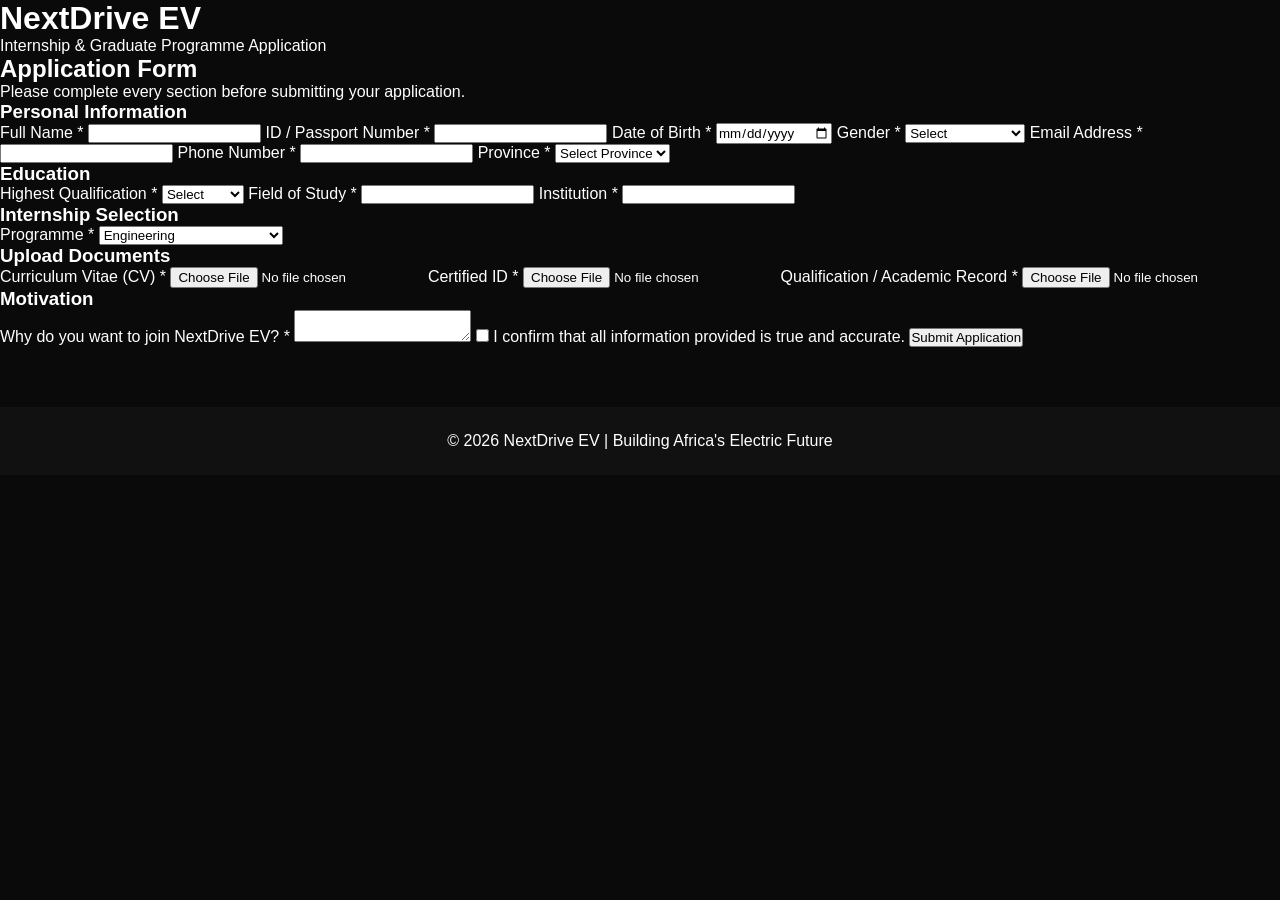
<file: apply.html>
<!DOCTYPE html>
<html lang="en">
<head>
<meta charset="UTF-8">
<meta name="viewport" content="width=device-width, initial-scale=1.0">
<title>Apply | NextDrive EV Careers</title>

<link rel="stylesheet" href="style.css">

</head>

<body>

<header>

<h1>NextDrive EV</h1>

<p>Internship & Graduate Programme Application</p>

</header>

<div class="application-form">

<h2>Application Form</h2>

<p>Please complete every section before submitting your application.</p>

<form>

<h3>Personal Information</h3>

<label>Full Name *</label>
<input type="text" required>

<label>ID / Passport Number *</label>
<input type="text" required>

<label>Date of Birth *</label>
<input type="date" required>

<label>Gender *</label>
<select required>
<option value="">Select</option>
<option>Male</option>
<option>Female</option>
<option>Prefer not to say</option>
</select>

<label>Email Address *</label>
<input type="email" required>

<label>Phone Number *</label>
<input type="tel" required>

<label>Province *</label>
<select required>
<option value="">Select Province</option>
<option>Gauteng</option>
<option>Limpopo</option>
<option>Mpumalanga</option>
<option>North West</option>
<option>Free State</option>
<option>KwaZulu-Natal</option>
<option>Western Cape</option>
<option>Eastern Cape</option>
<option>Northern Cape</option>
</select>

<h3>Education</h3>

<label>Highest Qualification *</label>
<select required>
<option value="">Select</option>
<option>Matric</option>
<option>Certificate</option>
<option>Diploma</option>
<option>Degree</option>
<option>Honours</option>
<option>Masters</option>
</select>

<label>Field of Study *</label>
<input type="text" required>

<label>Institution *</label>
<input type="text" required>

<h3>Internship Selection</h3>

<label>Programme *</label>
<select required>

<option>Engineering</option>

<option>Information Technology</option>

<option>Marketing</option>

<option>Business Administration</option>

<option>Finance</option>

<option>Supply Chain & Logistics</option>

<option>Human Resources</option>

<option>Electric Vehicle Technology</option>

</select>

<h3>Upload Documents</h3>

<label>Curriculum Vitae (CV) *</label>
<input type="file" required>

<label>Certified ID *</label>
<input type="file" required>

<label>Qualification / Academic Record *</label>
<input type="file" required>

<h3>Motivation</h3>

<label>Why do you want to join NextDrive EV? *</label>

<textarea required></textarea>

<label>

<input type="checkbox" required>

I confirm that all information provided is true and accurate.

</label>

<button type="submit">

Submit Application

</button>

</form>

</div>

<footer>

<p>© 2026 NextDrive EV | Building Africa's Electric Future</p>

</footer>

</body>

  </html>
</file>
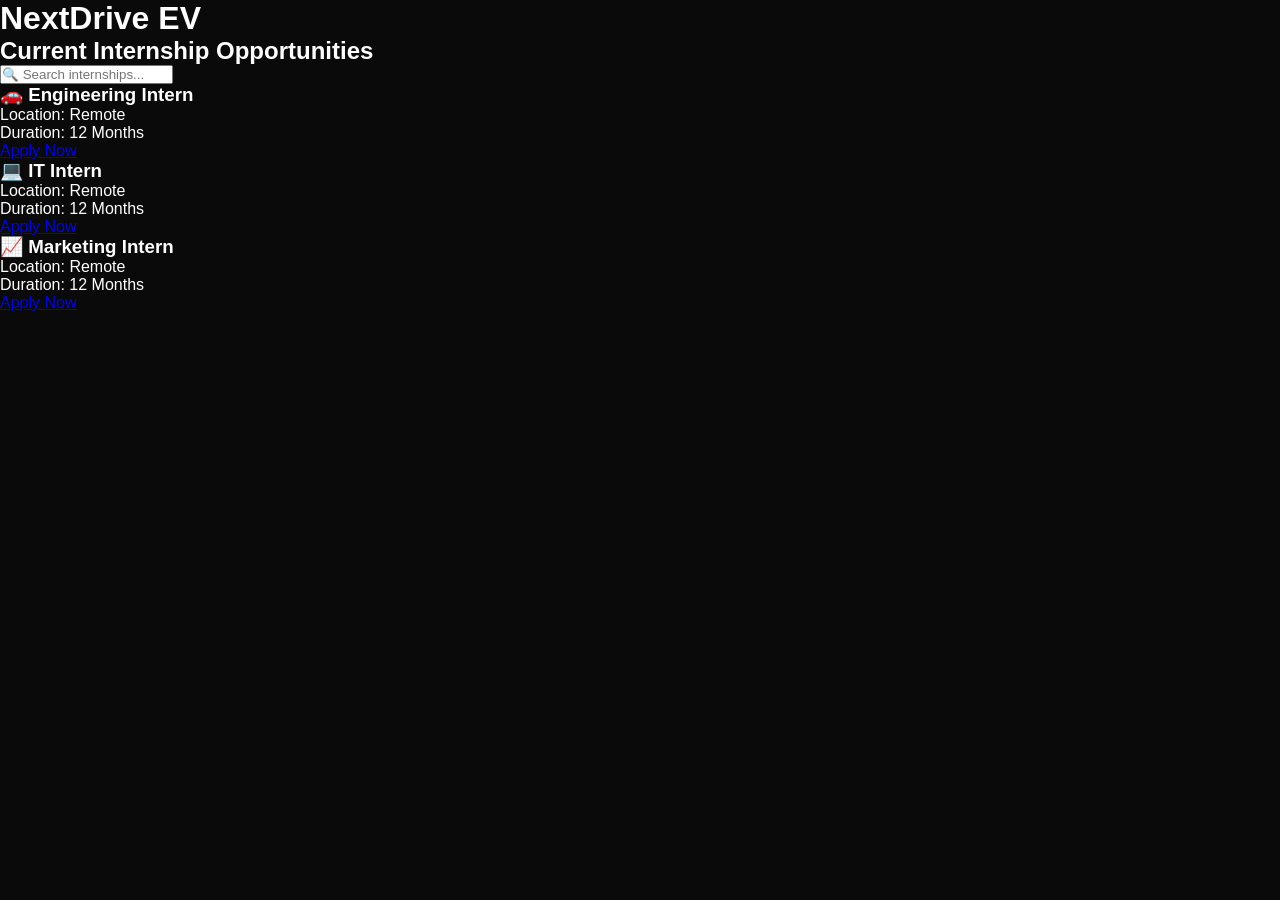
<file: internships.html>
<!DOCTYPE html>
<html lang="en">
<head>
<head>
    <meta charset="UTF-8">
    <meta name="viewport" content="width=device-width, initial-scale=1.0">

    <title>NextDrive EV Internships</title>

    <link rel="stylesheet" href="style.css">
</head>

<body>

<header>

<h1>NextDrive EV</h1>

<h2>Current Internship Opportunities</h2>

</header>

    <div class="search-box">
    <input
        type="text"
        id="searchInput"
        placeholder="🔍 Search internships..."
        onkeyup="searchJobs()">
    </div> 

<section class="jobs">

<div class="job-card">

<h3>🚗 Engineering Intern</h3>

<p>Location: Remote</p>

<p>Duration: 12 Months</p>

<a href="apply.html" class="apply-btn">Apply Now</a>

</div>

<div class="job-card">

<h3>💻 IT Intern</h3>

<p>Location: Remote</p>

<p>Duration: 12 Months</p>

<a href="apply.html" class="apply-btn">Apply Now</a>
</div>

<div class="job-card">

<h3>📈 Marketing Intern</h3>

<p>Location: Remote</p>

<p>Duration: 12 Months</p>

<a href="apply.html" class="apply-btn">Apply Now</a>

</div>

</section>

<script src="script.js"></script>
</body>
</html>
</file>
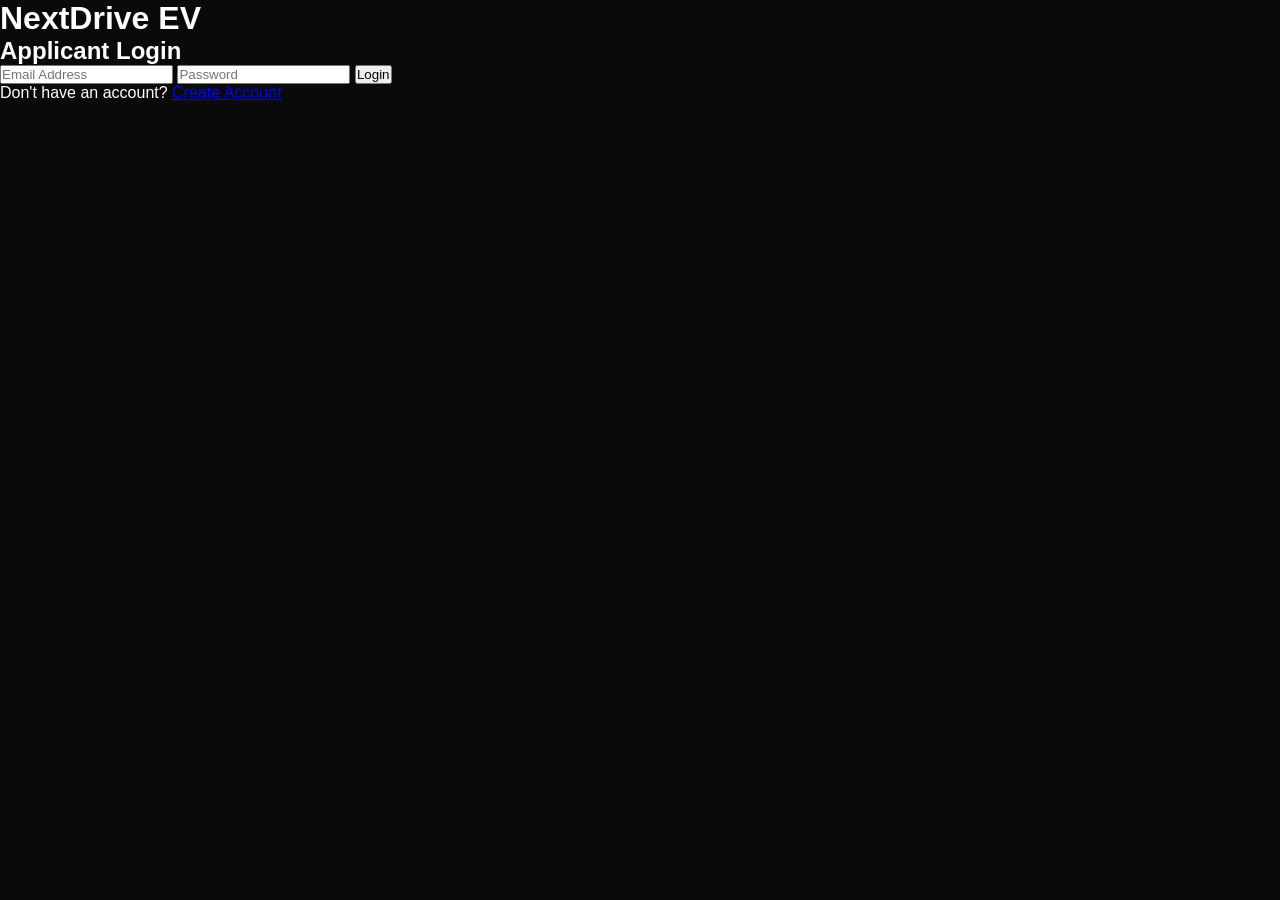
<file: login.html>
<!DOCTYPE html>
<html lang="en">

<head>
    <meta charset="UTF-8">
    <meta name="viewport" content="width=device-width, initial-scale=1.0">
    <title>Applicant Login</title>

    <link rel="stylesheet" href="style.css">
</head>

<body>

<header>
    <h1>NextDrive EV</h1>
    <h2>Applicant Login</h2>
</header>

<div class="form-container">

<form id="loginForm">

<input
type="email"
id="loginEmail"
placeholder="Email Address"
required>

<input
type="password"
id="loginPassword"
placeholder="Password"
required>

<button type="submit">
Login
</button>

</form>

<p>
Don't have an account?
<a href="register.html">Create Account</a>
</p>

</div>

<script src="script.js"></script>

</body>

</html>
</file>
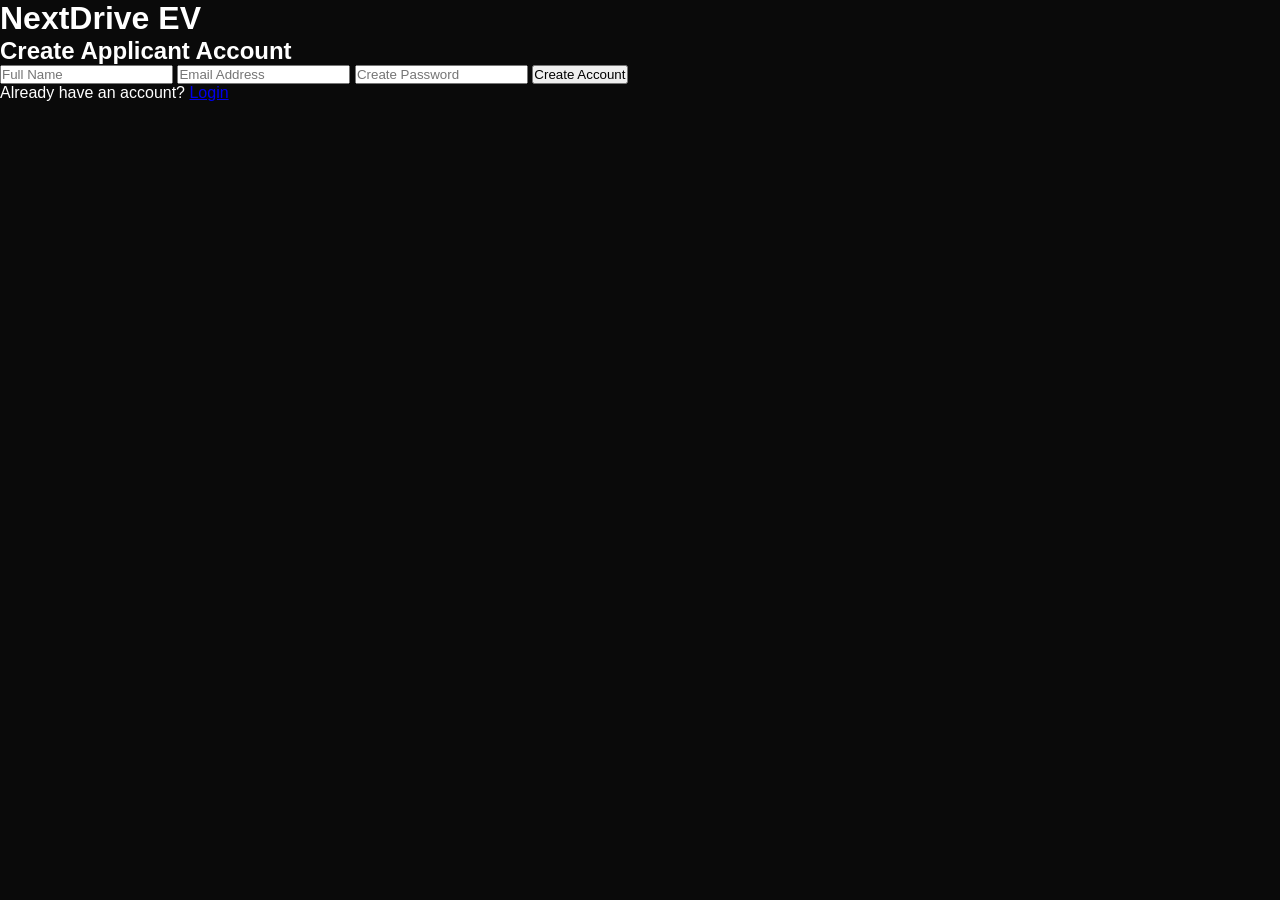
<file: register.html>
<!DOCTYPE html>
<html lang="en">

<head>
    <meta charset="UTF-8">
    <meta name="viewport" content="width=device-width, initial-scale=1.0">
    <title>Create Account | NextDrive EV</title>

    <link rel="stylesheet" href="style.css">
</head>

<body>

<header>
    <h1>NextDrive EV</h1>
    <h2>Create Applicant Account</h2>
</header>

<div class="form-container">

    <form id="registerForm">

        <input
            type="text"
            id="fullname"
            placeholder="Full Name"
            required>

        <input
            type="email"
            id="email"
            placeholder="Email Address"
            required>

        <input
            type="password"
            id="password"
            placeholder="Create Password"
            required>

        <button type="submit">
            Create Account
        </button>

    </form>

    <p>
        Already have an account?
        <a href="login.html">Login</a>
    </p>

</div>

<script src="script.js"></script>

</body>
  </html>
</file>
<file: style.css>
*{
margin:0;
padding:0;
box-sizing:border-box;
font-family:Poppins,sans-serif;
}

body{
background:#0a0a0a;
color:white;
}

nav{
display:flex;
justify-content:space-between;
padding:20px 8%;
background:#111;
}

.logo{
font-size:28px;
font-weight:bold;
color:#27ae60;
}

nav ul{
display:flex;
gap:25px;
list-style:none;
}

nav a{
color:white;
text-decoration:none;
}

.hero{
height:90vh;
display:flex;
justify-content:center;
align-items:center;
text-align:center;
background:linear-gradient(#000000aa,#000000cc),
url("../images/hero.jpg");
background-size:cover;
}

.hero h1{
font-size:60px;
margin-bottom:20px;
}

.hero p{
font-size:20px;
max-width:700px;
margin:auto;
}

.btn{
display:inline-block;
margin-top:30px;
padding:15px 35px;
background:#27ae60;
color:white;
border-radius:40px;
text-decoration:none;
font-weight:bold;
}

.cards{
display:grid;
grid-template-columns:repeat(auto-fit,minmax(280px,1fr));
gap:30px;
padding:70px 8%;
}

.card{
background:#161616;
padding:35px;
border-radius:15px;
transition:.3s;
}

.card:hover{
transform:translateY(-10px);
}

footer{
padding:25px;
text-align:center;
background:#111;
margin-top:60px;
}
</file>
